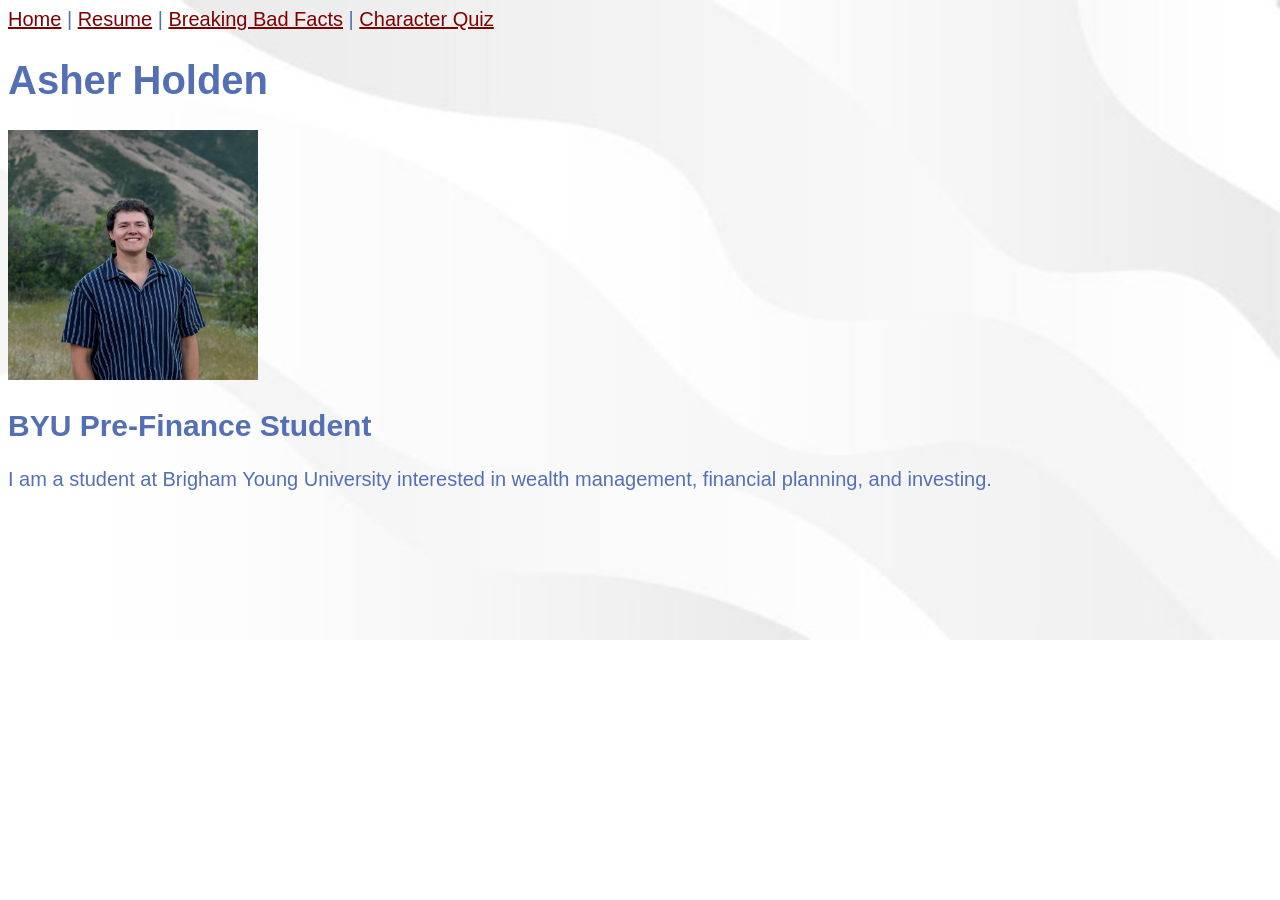
<file: index.html>
<!DOCTYPE html>
<html lang="en">
<head>
    <meta charset="UTF-8">
    <meta name="viewport" content="width=device-width, initial-scale=1.0">
    <title>Asher Holden's Home Page</title>
    <link rel="stylesheet" href="../styles/styles.css">
</head>
<body class="homebg">
    <a href="index.html">Home</a> |
    <a href="../html/resume.html">Resume</a> | 
    <a href="../html/aboutme.html  ">Breaking Bad Facts</a> | 
    <a href="../html/breakingbadgame.html">Character Quiz</a>
    <h1>Asher Holden</h1>

<img src="images/asher-holden.png" width="250">

<h2>BYU Pre-Finance Student</h2>

<p>
I am a student at Brigham Young University interested in wealth management,
financial planning, and investing.
</p>
</html>
</file>
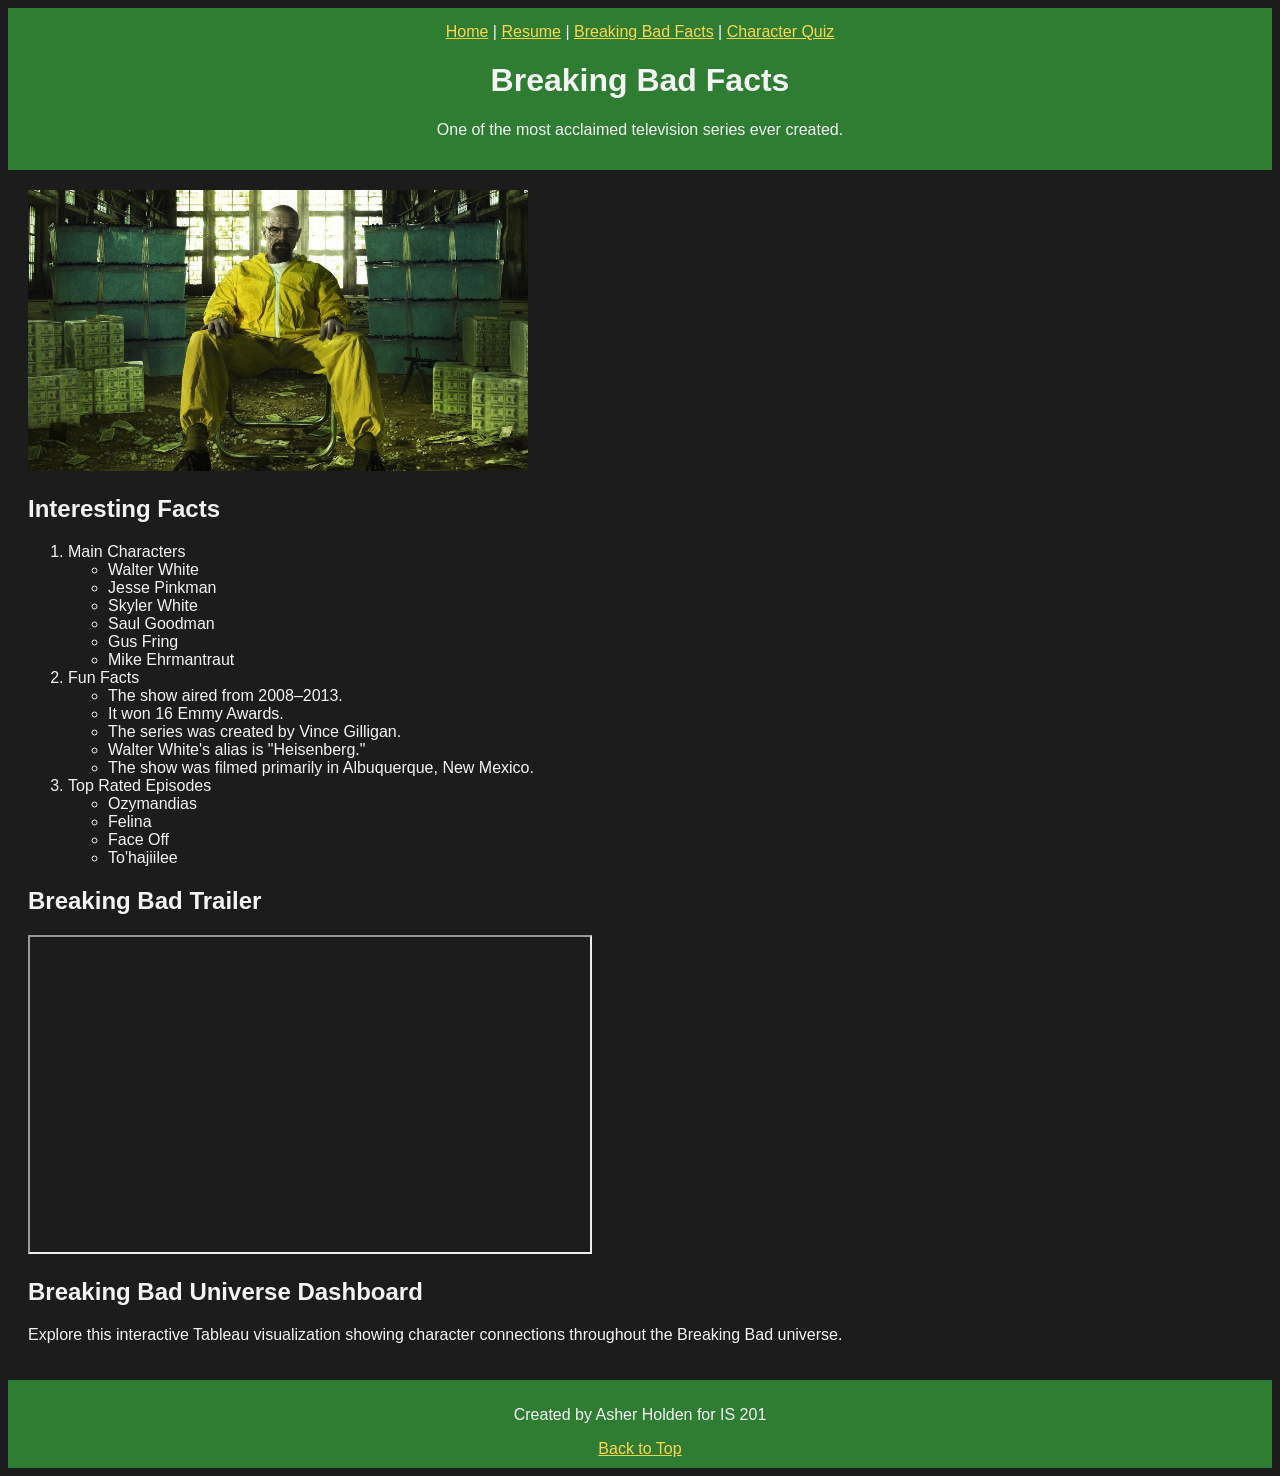
<file: html/aboutme.html>
<!DOCTYPE html>
<html lang="en">
<head>
    <meta charset="UTF-8">
    <title>Breaking Bad Facts</title>
    <link rel="stylesheet" href="../styles/breakingbad.css">

</head>

<body id="top">
    

    <div class="header">
<a href="../index.html">Home</a> |
<a href="resume.html">Resume</a> |
<a href="aboutme.html">Breaking Bad Facts</a> |
<a href="breakingbadgame.html">Character Quiz</a>

        <h1>Breaking Bad Facts</h1>
        <p>One of the most acclaimed television series ever created.</p>
    </div>

    <div class="content">

        <img src="../images/breakingbad.jpg"
             alt="Breaking Bad Poster"
             width="500">

        <h2 id="facts">Interesting Facts</h2>

        <ol>
            <li>Main Characters
                <ul>
                    <li>Walter White</li>
                    <li>Jesse Pinkman</li>
                    <li>Skyler White</li>
                    <li>Saul Goodman</li>
                    <li>Gus Fring</li>
                    <li>Mike Ehrmantraut</li>
                </ul>
            </li>

            <li>Fun Facts
                <ul>
                    <li>The show aired from 2008–2013.</li>
                    <li>It won 16 Emmy Awards.</li>
                    <li>The series was created by Vince Gilligan.</li>
                    <li>Walter White's alias is "Heisenberg."</li>
                    <li>The show was filmed primarily in Albuquerque, New Mexico.</li>
                </ul>
            </li>

            <li>Top Rated Episodes
                <ul>
                    <li>Ozymandias</li>
                    <li>Felina</li>
                    <li>Face Off</li>
                    <li>To'hajiilee</li>
                </ul>
            </li>
        </ol>

        <h2>Breaking Bad Trailer</h2>

       <iframe width="560"
        height="315"
        src="https://www.youtube.com/embed/xHXoH9Yg8FM"
        title="Breaking Bad Video"
        allowfullscreen>
</iframe>

<h2 id="tableau">Breaking Bad Universe Dashboard</h2>

<p>
Explore this interactive Tableau visualization showing character connections
throughout the Breaking Bad universe.
</p> <div class='tableauPlaceholder' id='viz1781733843772' style='position: relative'><noscript><a href='#'><img alt=' ' src='https:&#47;&#47;public.tableau.com&#47;static&#47;images&#47;Q7&#47;Q7K7JR8KF&#47;1_rss.png' style='border: none' /></a></noscript><object class='tableauViz'  style='display:none;'><param name='host_url' value='https%3A%2F%2Fpublic.tableau.com%2F' /> <param name='embed_code_version' value='3' /> <param name='path' value='shared&#47;Q7K7JR8KF' /> <param name='toolbar' value='yes' /><param name='static_image' value='https:&#47;&#47;public.tableau.com&#47;static&#47;images&#47;Q7&#47;Q7K7JR8KF&#47;1.png' /> <param name='animate_transition' value='yes' /><param name='display_static_image' value='yes' /><param name='display_spinner' value='yes' /><param name='display_overlay' value='yes' /><param name='display_count' value='yes' /><param name='language' value='en-US' /></object></div>                <script type='text/javascript'>                    var divElement = document.getElementById('viz1781733843772');                    var vizElement = divElement.getElementsByTagName('object')[0];                    if ( divElement.offsetWidth > 800 ) { vizElement.style.width='900px';vizElement.style.height='1100px';} else if ( divElement.offsetWidth > 500 ) { vizElement.style.width='1600px';vizElement.style.height='2027px';} else { vizElement.style.width='100%';vizElement.style.height='777px';}                     var scriptElement = document.createElement('script');                    scriptElement.src = 'https://public.tableau.com/javascripts/api/viz_v1.js';                    vizElement.parentNode.insertBefore(scriptElement, vizElement);                </script>


    </div>

    <div class="footer">
        <p>Created by Asher Holden for IS 201</p>

        <a href="#top">Back to Top</a>
    </div>

</body>
</html>
</file>
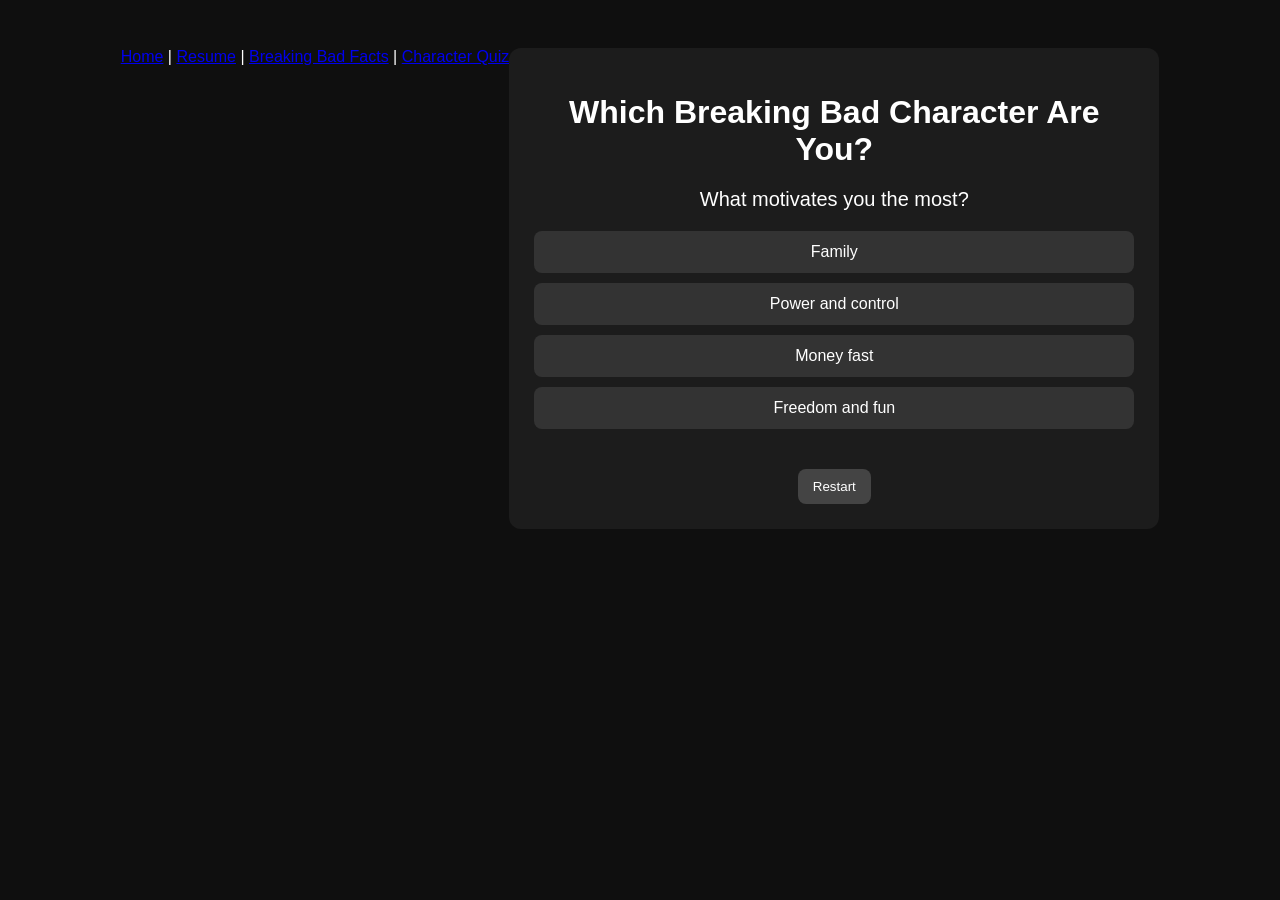
<file: html/breakingbadgame.html>
<!DOCTYPE html>
<html lang="en">
<head>
<meta charset="UTF-8">
<title>Which Breaking Bad Character Are You?</title>
<div class="header">
    <a href="../index.html">Home</a> |
    <a href="resume.html">Resume</a> |
    <a href="aboutme.html">Breaking Bad Facts</a> |
    <a href="breakingbadgame.html">Character Quiz</a>
</div>
<style>
body {
    font-family: Arial, sans-serif;
    background-color: #0f0f0f;
    color: white;
    display: flex;
    justify-content: center;
    padding-top: 40px;
}

.container {
    width: 600px;
    background: #1c1c1c;
    padding: 25px;
    border-radius: 12px;
    text-align: center;
}

h1 {
    margin-bottom: 10px;
}

.question {
    font-size: 20px;
    margin: 20px 0;
}

.option {
    background: #333;
    padding: 12px;
    margin: 10px 0;
    border-radius: 8px;
    cursor: pointer;
    transition: 0.2s;
}

.option:hover {
    background: #555;
}

.result {
    font-size: 22px;
    margin-top: 20px;
}

button {
    margin-top: 20px;
    padding: 10px 15px;
    border: none;
    border-radius: 8px;
    cursor: pointer;
    background: #444;
    color: white;
}

button:hover {
    background: #666;
}
</style>
</head>

<body>

<div class="container">
    <h1>Which Breaking Bad Character Are You?</h1>

    <div id="quiz">
        <div class="question" id="question">Question</div>
        <div id="options"></div>
    </div>

    <div id="result" class="result"></div>

    <button onclick="restart()">Restart</button>
</div>

<script>
const questions = [
    {
        q: "What motivates you the most?",
        options: [
            { text: "Family", type: "walt" },
            { text: "Power and control", type: "gus" },
            { text: "Money fast", type: "jesse" },
            { text: "Freedom and fun", type: "saul" }
        ]
    },
    {
        q: "How do you handle problems?",
        options: [
            { text: "Plan carefully", type: "gus" },
            { text: "Get aggressive", type: "walt" },
            { text: "Panic a little", type: "jesse" },
            { text: "Talk your way out", type: "saul" }
        ]
    },
    {
        q: "Pick a work style:",
        options: [
            { text: "Leader in charge", type: "walt" },
            { text: "Behind the scenes strategist", type: "gus" },
            { text: "Go with the flow", type: "jesse" },
            { text: "Avoid work if possible", type: "saul" }
        ]
    },
    {
        q: "What’s your biggest strength?",
        options: [
            { text: "Intelligence", type: "walt" },
            { text: "Discipline", type: "gus" },
            { text: "Heart", type: "jesse" },
            { text: "Charisma", type: "saul" }
        ]
    }
];

let current = 0;
let scores = {
    walt: 0,
    gus: 0,
    jesse: 0,
    saul: 0
};

function loadQuestion() {
    let q = questions[current];

    document.getElementById("question").innerText = q.q;

    let optionsDiv = document.getElementById("options");
    optionsDiv.innerHTML = "";

    q.options.forEach(opt => {
        let div = document.createElement("div");
        div.className = "option";
        div.innerText = opt.text;

        div.onclick = () => {
            scores[opt.type]++;
            nextQuestion();
        };

        optionsDiv.appendChild(div);
    });
}

function nextQuestion() {
    current++;

    if (current >= questions.length) {
        showResult();
    } else {
        loadQuestion();
    }
}

function showResult() {
    document.getElementById("quiz").style.display = "none";

    let maxType = Object.keys(scores).reduce((a, b) =>
        scores[a] > scores[b] ? a : b
    );

    let resultText = "";

    if (maxType === "walt") resultText = "You are Walter White (Heisenberg) 🧪";
    if (maxType === "gus") resultText = "You are Gus Fring 🧊";
    if (maxType === "jesse") resultText = "You are Jesse Pinkman 🔥";
    if (maxType === "saul") resultText = "You are Saul Goodman ⚖️";

    document.getElementById("result").innerText = resultText;
}

function restart() {
    current = 0;
    scores = { walt: 0, gus: 0, jesse: 0, saul: 0 };

    document.getElementById("quiz").style.display = "block";
    document.getElementById("result").innerText = "";

    loadQuestion();
}

loadQuestion();
</script>

</body>
</html>
</file>
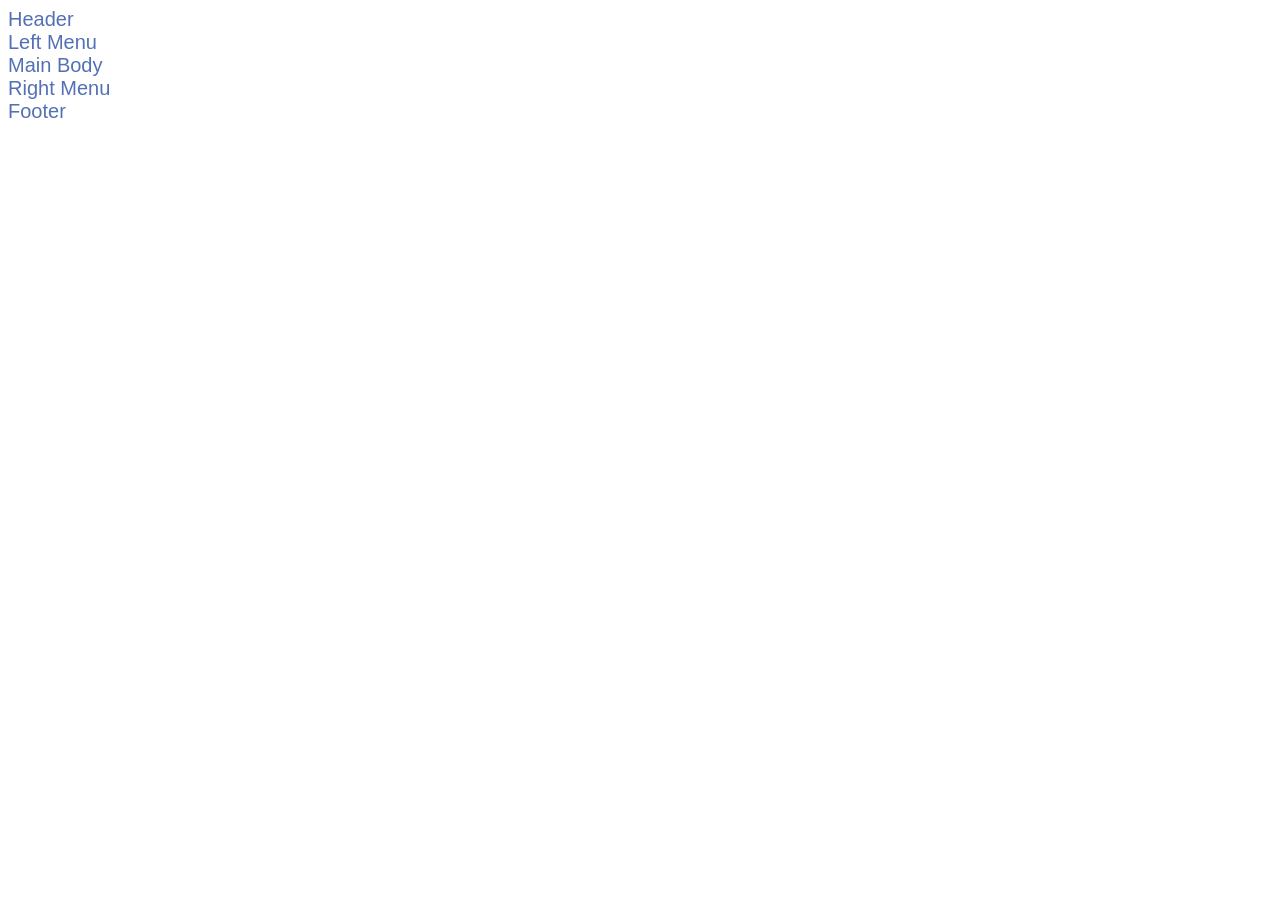
<file: html/layout.html>
<!DOCTYPE html>
<html lang="en">
<head>
    <meta charset="UTF-8">
    <meta http-equiv="X-UA-Compatible" content="IE=edge">
    <meta name="viewport" content="width=device-width, initial-scale=1.0">
    <title>Layout Template</title>
    <link rel="stylesheet" href="../styles/styles.css">
</head>
<body>
    <div class="common">Header</div>
    <div class="common">Left Menu</div>
    <div class="common">Main Body</div>
    <div class="common">Right Menu</div>
    <div class="common">Footer</div>
</body>
</html>
</file>
<file: styles/styles.css>
body {
    font-family: Arial, Helvetica, sans-serif;
    font-size: 20px;
    color: #5370b5;
}
li {
   font-size: 14px;
   font-style: italic;
   font-weight: normal;
}
a {color: MAROON;}
a:hover {
    text-decoration: underline;
    font-weight: bold;
    font-size : 20px;
}
a:visited {color: purple
    
    ;}
.resumelistheading {
    font-weight: bold;
    font-style: normal;
}
.underline {
    text-decoration: underline;
}
.bold {
    font-weight: bold;
}
.justify {
    text-align: justify;
}
.homebg {background-image: url('../images/homebg.jpg');
background-repeat: no-repeat;
background-size: cover;}
</file>
<file: styles/breakingbad.css>
body {
    background-color: #1c1c1c;
    color: #f4f4f4;
    font-family: Arial, Helvetica, sans-serif;
}

.header {
    background-color: #2e7d32;
    padding: 15px;
    text-align: center;
}

.content {
    padding: 20px;
}

.footer {
    background-color: #2e7d32;
    padding: 10px;
    text-align: center;
}

a {
    color: #ffd54f;
}
</file>
